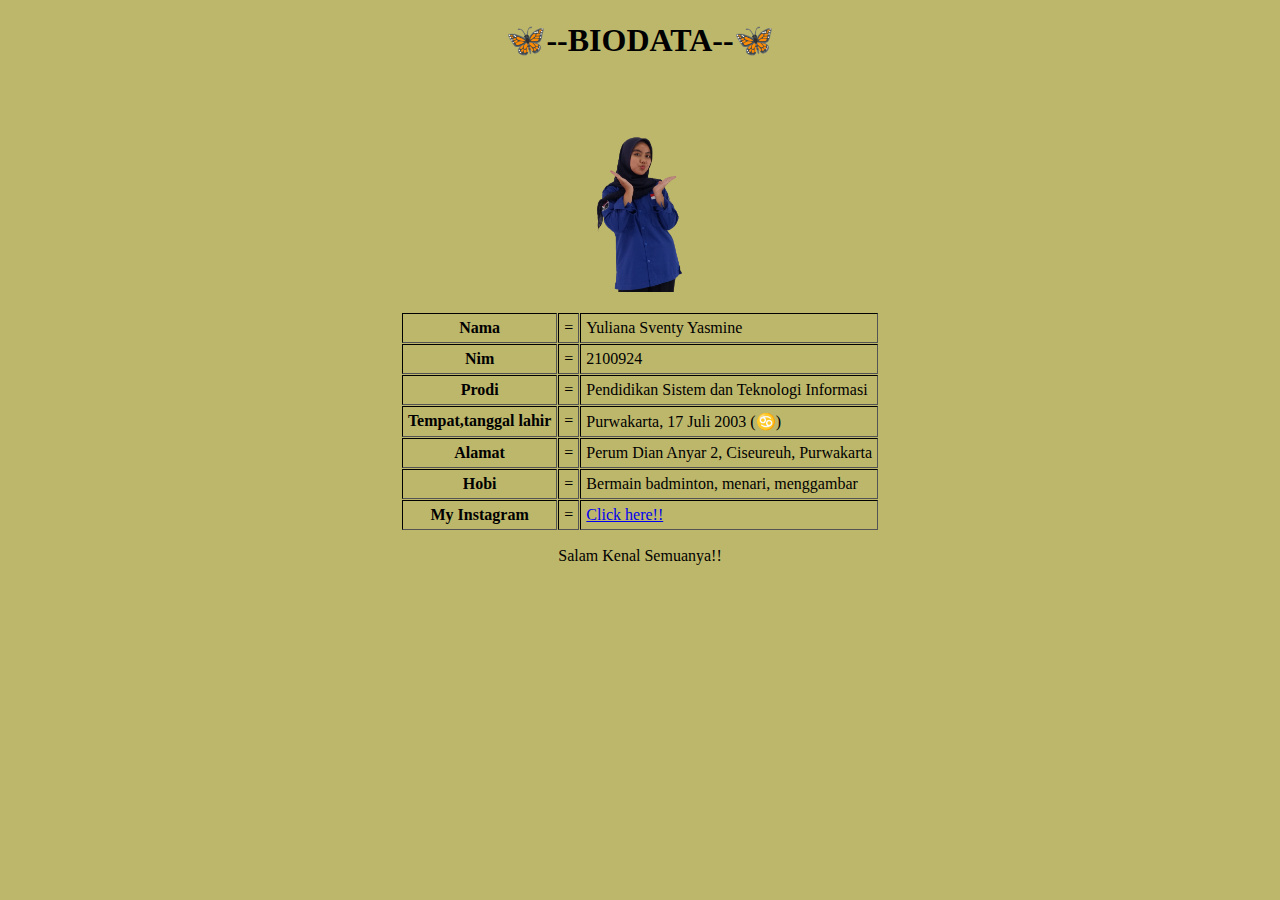
<file: Arsip/index.html>
<!DOCTYPE html>
<html lang="en">
<head>
    <meta charset="UTF-8">
    <meta http-equiv="X-UA-Compatible" content="IE=edge">
    <meta name="viewport" content="width=device-width, initial-scale=1.0">
    <title>My First Website</title>
    <link rel="stylesheet" href="style.css"/>
</head>
<body>
    <header>
        <!--ini adalah block header-->
    </header>
    <section>
        <!--ini adalah section awal-->
        <h1 style="text-align: center;"> &#129419--BIODATA--&#129419</h1>
        <p>
            
        </p>
        <img src="img/yulianas.png" alt="" style=" width: 25%; margin: 20px auto; display: block;"/>
        <table border="1" cellspacing="1" cellpadding="5" style= "border: 1px black; margin: 1px auto;" >
            
            <tr>
                <th>Nama</th>
                <td>=</td>
                <td>Yuliana Sventy Yasmine </td>
            </tr>
            <tr>
                <th>Nim</th>
                <td>=</td>
                <td>2100924</td>
            </tr>
            <tr>
                <th>Prodi</th>
                <td>=</td>
                <td>Pendidikan Sistem dan Teknologi Informasi</td>
            </tr>
            <tr>
                <th>Tempat,tanggal lahir</th>
                <td>=</td>
                <td>Purwakarta, 17 Juli 2003 (&#9803)</td>
            </tr>
            <tr> 
                <th>Alamat</th>
                <td>=</td>
                <td>Perum Dian Anyar 2, Ciseureuh, Purwakarta</td>
            </tr>
            <tr>
                <th>Hobi</th>
                <td>=</td>
                <td>Bermain badminton, menari, menggambar</td>
            </tr>
            <tr>
                <th>My Instagram</th>
                <td>=</td>
                <td><a href="https://www.instagram.com/yulianasvntyy/" target="_blank"> Click here!!</a></td>
            </tr>
        </table>
        <p style="text-align: center;">Salam Kenal Semuanya!!</p>
    </section>
    <div>

    </div>
    <footer>
        <!-- ini adalah block footer-->
    </footer>
</body>
</html>
</file>
<file: Arsip/style.css>
body{
    background-color: darkkhaki;
}
</file>
